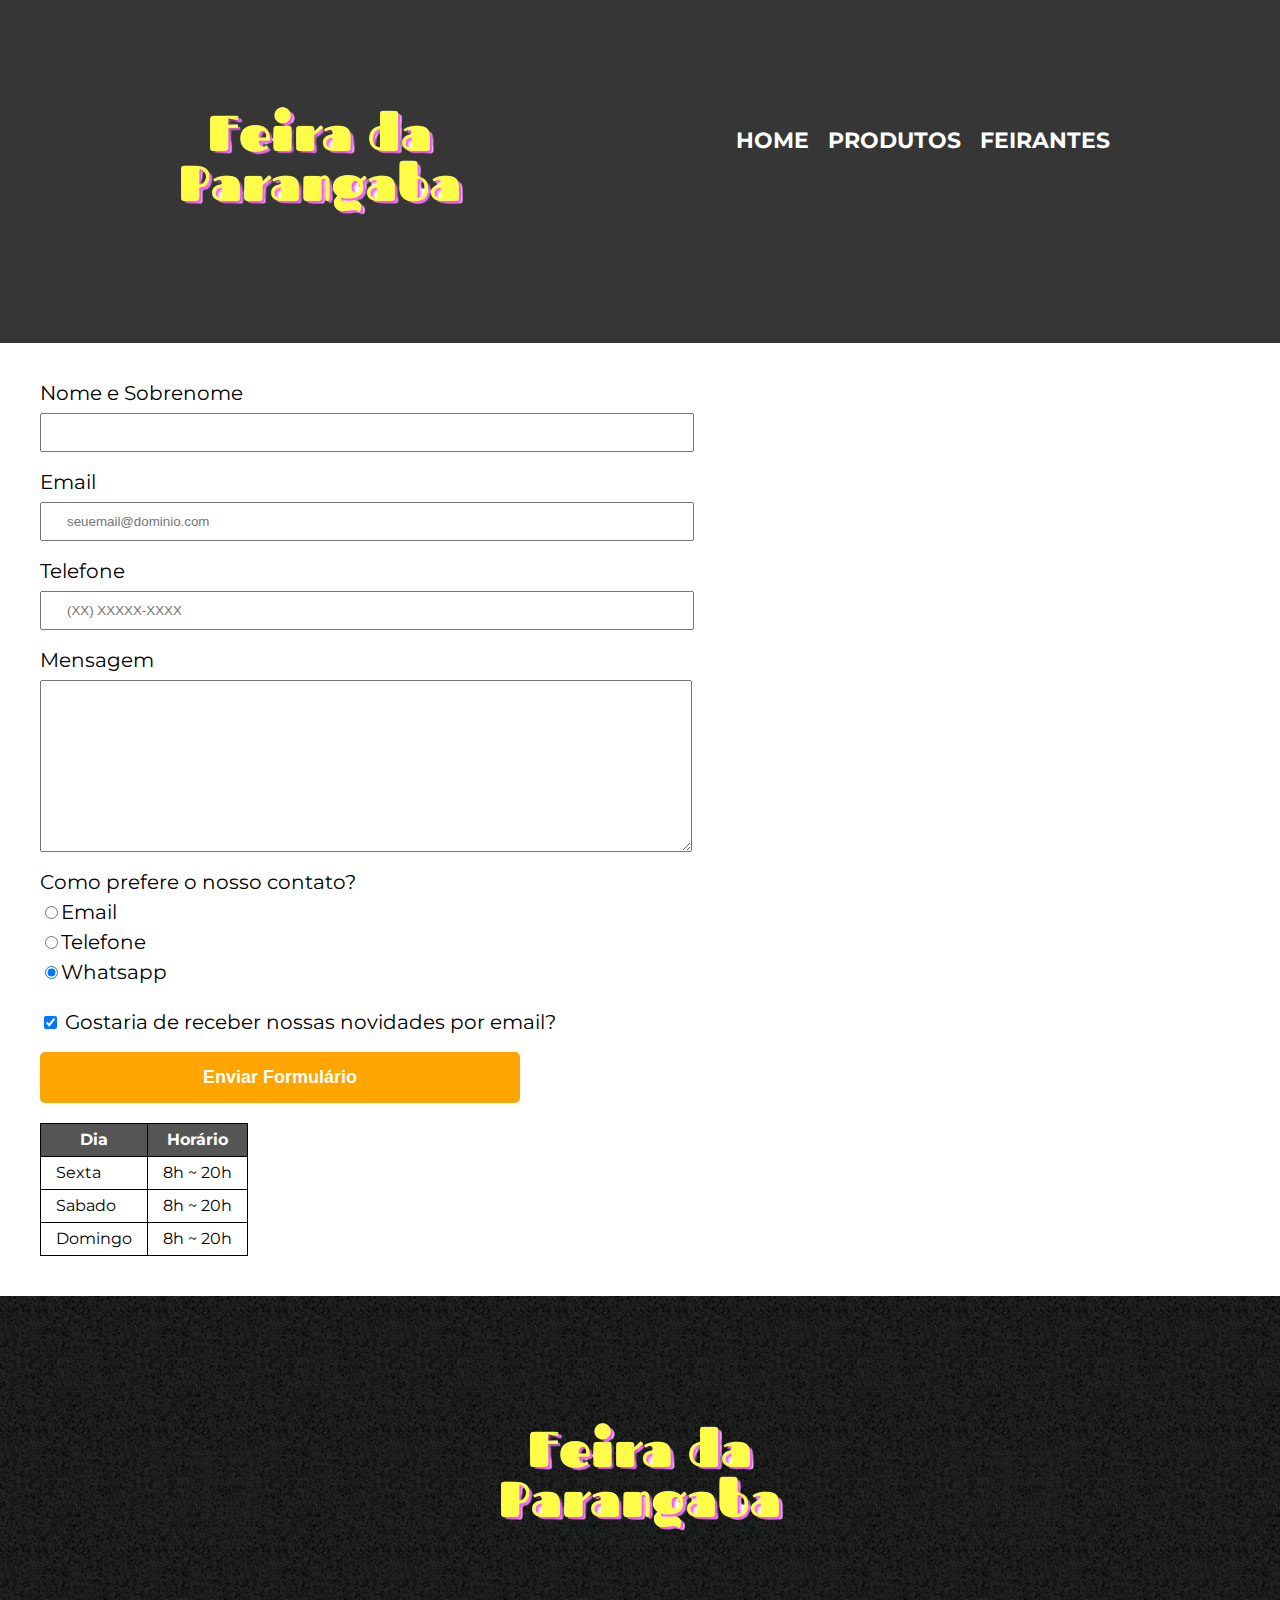
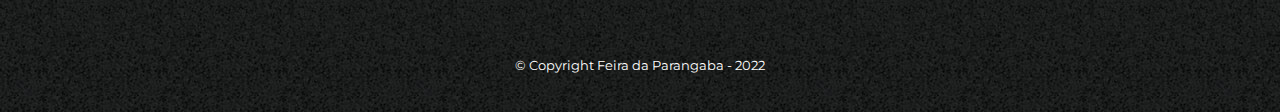
<file: contato.html>
<!DOCTYPE html>
<html>

<head>
    <meta charset="UTF-8">
    <title>Contato - Feira da parangaba</title>
    <link rel="stylesheet" href="reset.css">
    <link rel="stylesheet" href="style.css">
    <link href="https://fonts.googleapis.com/css?family=Montserrat&display=swap" rel="stylesheet">

</head>

<body>
    <header>

        <div class="caixa">
            <h1><img src="feira-logo.png" alt="Logo da Feira da parangaba"></h1>

            <nav>
                <ul class="navegacao">
                    <li><a href="index.html">Home</a></li>
                    <li><a href="produtos.html">Produtos</a></li>
                    <li><a href="contato.html">Feirantes</a></li>
                </ul>
            </nav>
        </div>
    </header>

    <main>
        <form>
            <label for="nomeSobrenome">Nome e Sobrenome</label>
            <input type="text" id="nomeSobrenome" class="input-padrao" required>

            <label for="email">Email</label>
            <input type="email" id="email" class="input-padrao" required placeholder="seuemail@dominio.com">

            <label for="telefone">Telefone</label>
            <input type="tel" id="telefone" class="input-padrao" required placeholder="(XX) XXXXX-XXXX">


            <label for="mensagem">Mensagem</label>
            <textarea cols="70" rows="10" id="mensagem" class="input-padrao" required></textarea>

            <fieldset>
                <legend>Como prefere o nosso contato?</legend>
                <label for="radio-email"><input type="radio" name="contato" value="email" id="radio-email">Email</label>
                <label for="radio-telefone"><input type="radio" name="contato" value="telefone"
                        id="radio-telefone">Telefone</label>
                <label for="radio-whatsapp"><input type="radio" name="contato" value="whatsapp" checked
                        id="radio-whatsapp">Whatsapp</label>

            </fieldset>

            <label class="checkbox"><input type="checkbox" checked> Gostaria de receber nossas novidades por
                email?</label>

            <input type="submit" value="Enviar Formulário" class="enviar">

            <table>
                <thead>
                    <tr>
                        <th>Dia</th>
                        <th>Horário</th>
                    </tr>
                </thead>
                <tbody>
                    <tr>
                        <td>Sexta</td>
                        <td>8h ~ 20h</td>
                    </tr>
                    <tr>
                        <td>Sabado</td>
                        <td>8h ~ 20h</td>
                    </tr>
                    <tr>
                        <td>Domingo</td>
                        <td>8h ~ 20h</td>
                    </tr>
                </tbody>
            </table>
        </form>
    </main>


    <footer>
        <img src="feira-logo.png" alt="Logo da feira da parangaba">
        <p class="copyright"> &copy; Copyright Feira da Parangaba - 2022</p>
    </footer>
</body>

</html>
</file>
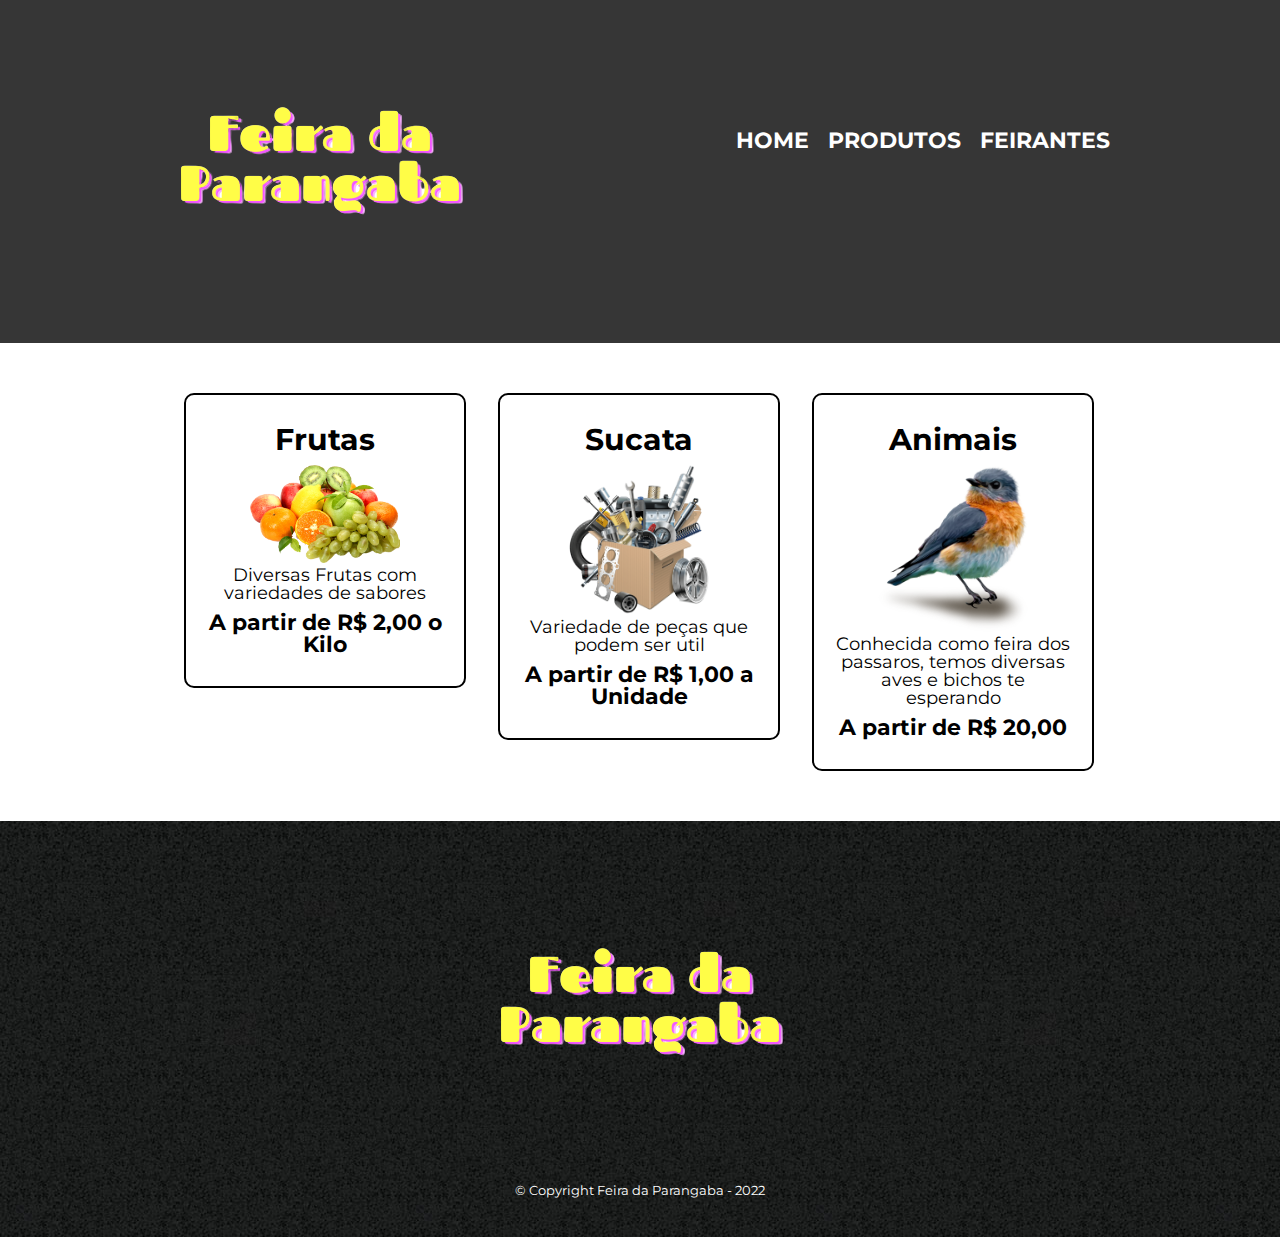
<file: produtos.html>
<!DOCTYPE html>
<html>

<head>
    <meta charset="UTF-8">
    <title>Produtos - Feira da Parangaba</title>
    <link rel="stylesheet" href="reset.css">
    <link rel="stylesheet" href="style.css">
    <link href="https://fonts.googleapis.com/css?family=Montserrat&display=swap" rel="stylesheet">


</head>

<body>
    <header>

        <div class="caixa">
            <h1><img src="feira-logo.png"></h1>

            <nav>
                <ul class="navegacao">
                    <li><a href="index.html">Home</a></li>
                    <li><a href="produtos.html">Produtos</a></li>
                    <li><a href="contato.html">Feirantes</a></li>
                </ul>
            </nav>
        </div>
    </header>

    <main>
        <ul class="produtos">
            <li>
                <h2>Frutas</h2>
                <img src="frutas.png" class="img-produtos">
                <p class="produto-descricao">Diversas Frutas com variedades de sabores</p>
                <p class="produto-preco">A partir de R$ 2,00 o Kilo</p>
            </li>
            <li>
                <h2>Sucata</h2>
                <img src="sucata.png" class="img-produtos">
                <p class="produto-descricao">Variedade de peças que podem ser util</p>
                <p class="produto-preco">A partir de R$ 1,00 a Unidade</p>
            </li>
            <li>
                <h2>Animais</h2>
                <img src="passaro.png" class="img-produtos">
                <p class="produto-descricao">Conhecida como feira dos passaros, temos diversas aves e bichos te esperando</p>
                <p class="produto-preco">A partir de R$ 20,00</p>
            </li>
        </ul>
    </main>

    <footer>
        <img src="feira-logo.png" alt="Logo da feira da parangaba">
        <p class="copyright"> &copy; Copyright Feira da Parangaba - 2022</p>
    </footer>
</body>

</html>
</file>
<file: style.css>
body{
    font-family: 'Montserrat', sans-serif;
}

header {
	background: #363636;
	padding: 20px 0;
}

.caixa {
	position: relative;
	width: 940px;
	margin: 0 auto;
}

nav {
	position: absolute;
	top: 110px;
	right: 0;
}

nav li {
	display: inline;
	margin: 0 0 0 15px;
}

nav a {
	text-transform: uppercase;
	color: #FFFFFF;
	font-weight: bold;
	font-size: 22px;
	text-decoration: none;
}

nav a:hover {
	color: #C78C19;
	text-decoration: underline;
}

.produtos {
	width: 940px;
	margin: 0 auto;
	padding: 50px 0;
}

.produtos li {
	display: inline-block;
	text-align: center;
	width: 30%;
	vertical-align: top;
	margin: 0 1.5%;
	padding: 30px 20px;
	box-sizing: border-box;
	border: 2px solid #000000;
	border-radius: 10px;
}

.produtos li:hover {
	border-color: #C78C19;
}

.produtos li:active {
	border-color: #088C19;	
}

.produtos li:hover h2 {
	font-size: 34px;
}

.produtos h2 {
	font-size: 30px;
	font-weight: bold;
}

.img-produtos {
	width: 150px;
	margin-top: 10px;
}

.produto-descricao {
	font-size: 18px;
}

.produto-preco {
	font-size: 22px;
	font-weight: bold;
	margin-top: 10px;
}

footer {
	text-align: center;
	background: url("bg.jpg");
	padding: 40px 0;
}

.copyright {
	color: #FFFFFF;
	font-size: 13px;
	margin: 20px 0 0;
}

main {

}

form {
	margin: 40px 40px 40px;
}

form label, form legend {
	display:block;
	font-size: 20px;
	margin: 0 0 10px;
}

.input-padrao {
	display: block;
	margin: 0 0 20px;
	padding: 10px 25px;
	width: 50%;
}

.checkbox {
	margin: 20px 0;
}

.enviar {
	width:40%;
	padding: 15px 0;
	background: orange;
	color: white;
	font-weight: bold;
	font-size: 18px;
	border: none;
	border-radius: 5px;
	transition: 1s all;
	cursor: pointer;
}

.enviar:hover {
	background: darkorange;
	transform: scale(1.2);
}

table {
	margin: 20px 0 40px;
}

thead {
	background: #555555;
	color: white;
	font-weight: bold;
}

td, th {
	border: 1px solid #000000;
	padding: 8px 15px;
}


/* css da página inicial */
.banner {
	width:100%;
}

.titulo-principal {
    text-align: center;
    font-size: 2em;
    margin: 0 0 1em;
    clear: left;
}

.principal{
    padding: 3em 0;
    background: #FEFEFE;
    width: 940px;
	margin: 0 auto;
}

.principal p {
    margin: 0 0 1em;
}

.principal strong {
    font-weight: bold;
}

.principal em {
    font-style: italic;
}

.feira-livre{
    width: 120px;
    float: left;
    margin: 0 20px 20px 0;
}

.mapa {
    padding:3em 0;
    background: linear-gradient(#FEFEFE, #888888);
}

.mapa-conteudo{
    width: 940px;
    margin: 0 auto;
}

.mapa p{
    margin: 0 0 2em;
    text-align: center;
}

.comercios {
    padding: 3em 0;
    background: #888888;
}

.conteudo-comercios {
    width: 640px;
    margin: 0 auto;
}

.lista-comercios{
    width: 40%;
    display: inline-block;
    vertical-align: top;
}

.itens {
    line-height: 1.5;
}

.itens::before{
    content: "⭐";
}

.itens:first-child{
    font-weight: bold;
}

.imagem-comercios {
    width: 60%;
    opacity: 1;
    transition: 400ms;
    box-shadow: 10px 10px 10px 0 #000000;
}

.imagem-comercios:hover {
    opacity: 0.3;
}

.video {
    width: 560px;
    margin: 2em auto;
}

@media screen and (max-width: 480px){
    .caixa, .principal, .conteudo-comercios, .mapa-conteudo, .video{
        width: auto;
    }

    h1 {
        text-align: center;
    }

    nav {
        position: static;
    }

    .lista-comercios, .imagem-comercios {
        width: 100%;
    }


}
</file>
